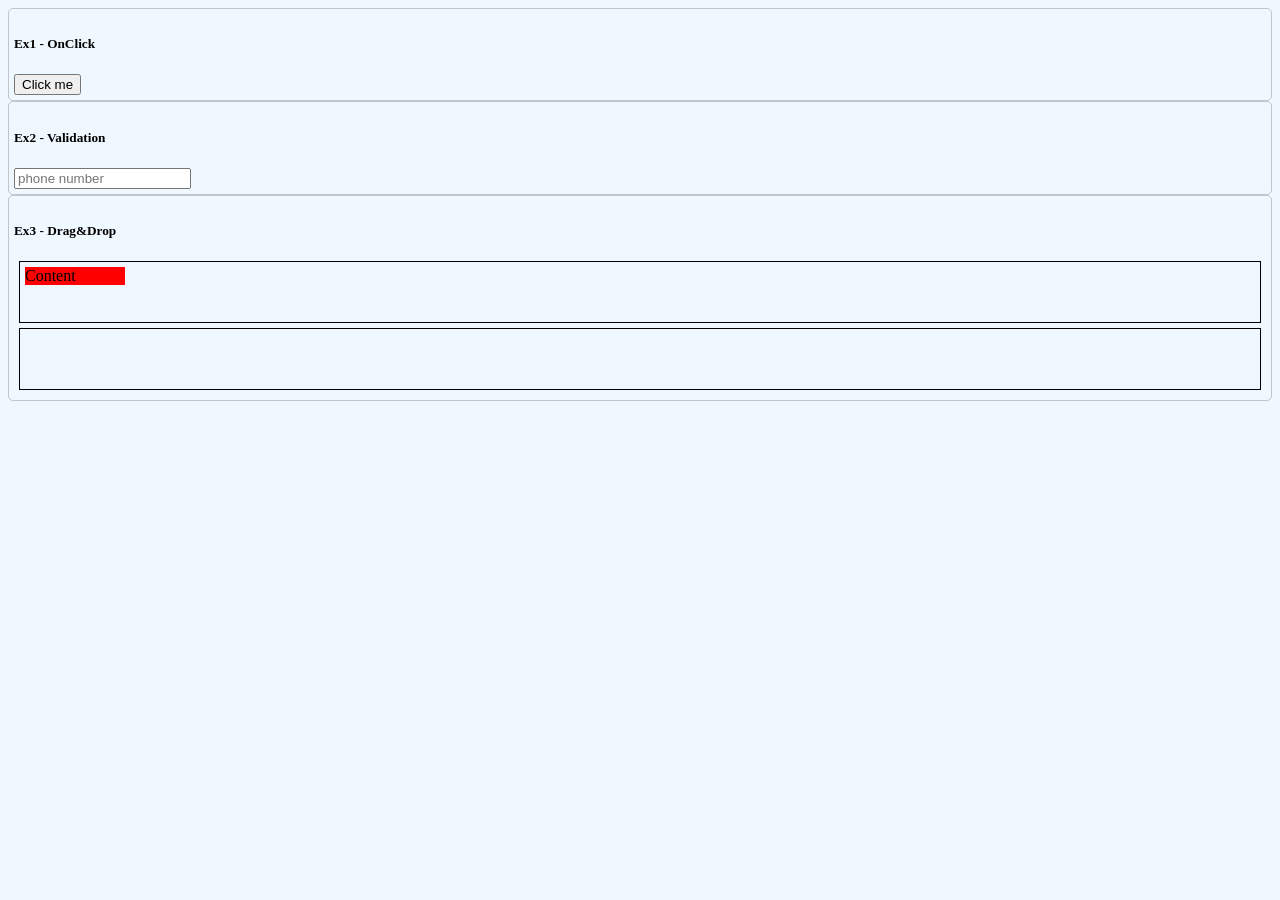
<file: lab1/index.html>
<!doctype html>
<html>
  <head>
    <meta charset="utf-8" />
    <meta name="viewport" content="width=device-width" />
    <link rel="stylesheet" href="style.css" />
    <title>repl.it</title>
  </head>
  <body>
    <div>
      <div id="ex1" class="ex">
        <h5>Ex1 - OnClick</h5>
        <button id="ex1_button" , onclick="zad1()">Click me</button>
        <div id="ex1_content"></div>
      </div>

      <div id="ex2" class="ex">
        <h5>Ex2 - Validation</h5>
        <input
          type="text"
          id="ex2_text"
          placeholder="phone number"
          ,
          oninput="zad2()"
        />
        <div id="ex2_content"></div>
      </div>

      <div id="ex3" class="ex">
        <h5>Ex3 - Drag&Drop</h5>
        <div>
          <div id="ex3_one">
            <div id="ex3_element" draggable="true">Content</div>
          </div>
          <div id="ex3_two"></div>
        </div>
      </div>
    </div>
    <script src="script.js"></script>
  </body>
</html>
</file>
<file: lab1/style.css>
body {
    background-color: aliceblue;
  }
  
  .ex {
    padding: 5px;
    border: 1px solid rgba(0, 0, 0, 0.2);
    border-radius: 5px;
  }
  
  #ex3_one, #ex3_two {
    border: 1px solid black;
    padding: 5px;
    margin: 5px;
    height: 50px;
  }
  
  #ex3_element {
    display: 'block';
    cursor: pointer;
    background-color: red;
    width: 100px;
  }
</file>
